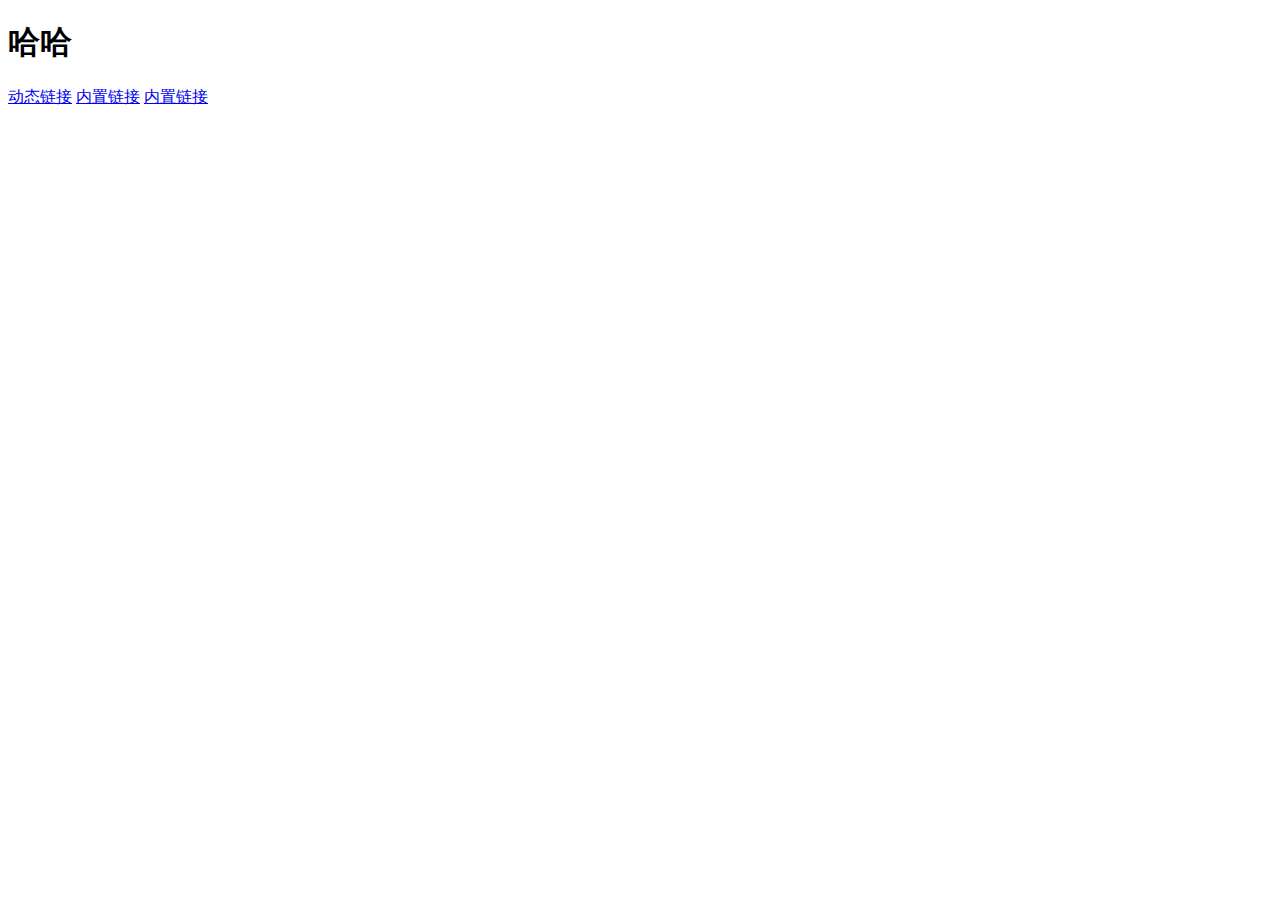
<file: spbootDemo/src/main/resources/templates/success.html>
<!DOCTYPE html>
<html lang="en" xmlns:th="http://www.thymeleaf.org">	<!-- 导入名称空间是为了获得代码提示 -->
<head>
	<meta charset="UTF-8">
	<title>Title</title>
</head>

<body>
	<h1 th:text="${h1value}">哈哈</h1>
	<a href="www.baidu.com" th:href="${link}">动态链接</a>	<!-- $直接替换内容 -->
	<a href="www.baidu.com" th:href="@{success}">内置链接</a> <!-- @不替换内容，变量名即目标地址(相对路径写法)  -->
	<a href="www.baidu.com" th:href="@{/success}">内置链接</a>  <!-- 如有前缀会自动加上前缀（绝对路径写法）,推介！因为项目名有可能会变，这种会自适应，一般用来引用静态资源 -->
</body>
</html>
</file>
